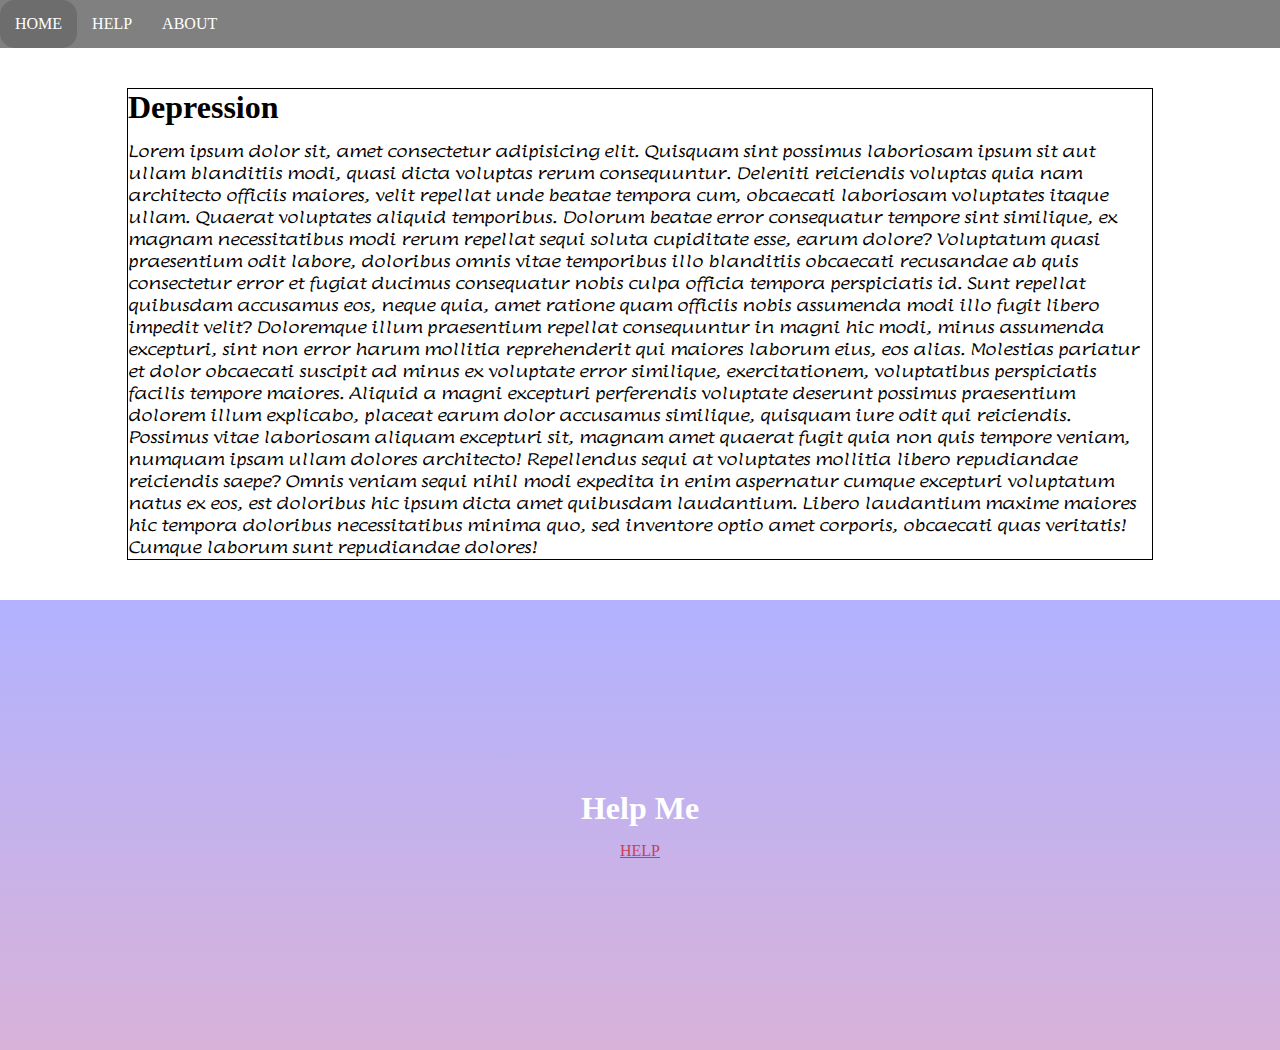
<file: index.html>
<!DOCTYPE html>
<html lang="en">
<head>
    <meta charset="UTF-8">
    <meta name="viewport" content="width=device-width, initial-scale=1.0">
    <title>Depression ong</title>
    <link rel="preconnect" href="https://fonts.googleapis.com">
    <link rel="preconnect" href="https://fonts.gstatic.com" crossorigin>
    <link href="https://fonts.googleapis.com/css2?family=Lumanosimo&display=swap" rel="stylesheet">
    <link rel="stylesheet" href="style.css">
</head>
<body>
    <header>
        <nav>
            <ul>
                <li><a href="index.html">HOME</a></li>
                <li><a href="help.html">HELP</a></li>
                <li><a href="about.html">ABOUT</a></li>
            </ul>
        </nav>
    </header>

    <main>
        <h1>Depression</h1>
        <p>Lorem ipsum dolor sit, amet consectetur adipisicing elit. Quisquam sint possimus laboriosam ipsum sit aut ullam blanditiis modi, quasi dicta voluptas rerum consequuntur. Deleniti reiciendis voluptas quia nam architecto officiis maiores, velit repellat unde beatae tempora cum, obcaecati laboriosam voluptates itaque ullam. Quaerat voluptates aliquid temporibus. Dolorum beatae error consequatur tempore sint similique, ex magnam necessitatibus modi rerum repellat sequi soluta cupiditate esse, earum dolore? Voluptatum quasi praesentium odit labore, doloribus omnis vitae temporibus illo blanditiis obcaecati recusandae ab quis consectetur error et fugiat ducimus consequatur nobis culpa officia tempora perspiciatis id. Sunt repellat quibusdam accusamus eos, neque quia, amet ratione quam officiis nobis assumenda modi illo fugit libero impedit velit? Doloremque illum praesentium repellat consequuntur in magni hic modi, minus assumenda excepturi, sint non error harum mollitia reprehenderit qui maiores laborum eius, eos alias. Molestias pariatur et dolor obcaecati suscipit ad minus ex voluptate error similique, exercitationem, voluptatibus perspiciatis facilis tempore maiores. Aliquid a magni excepturi perferendis voluptate deserunt possimus praesentium dolorem illum explicabo, placeat earum dolor accusamus similique, quisquam iure odit qui reiciendis. Possimus vitae laboriosam aliquam excepturi sit, magnam amet quaerat fugit quia non quis tempore veniam, numquam ipsam ullam dolores architecto! Repellendus sequi at voluptates mollitia libero repudiandae reiciendis saepe? Omnis veniam sequi nihil modi expedita in enim aspernatur cumque excepturi voluptatum natus ex eos, est doloribus hic ipsum dicta amet quibusdam laudantium. Libero laudantium maxime maiores hic tempora doloribus necessitatibus minima quo, sed inventore optio amet corporis, obcaecati quas veritatis! Cumque laborum sunt repudiandae dolores!</p>
    
    </main>

    <div class="hero">
        <h1>Help Me</h1>
        <a href="">HELP</a>
    </div>
    
</body>
</html>
</file>
<file: style.css>
* {
    margin: 0;
    padding: 0;
}
ul {
    display: flex;
    background-color: grey;
}

main p {
    font-family: 'Lumanosimo', cursive;
}

nav a{
    text-decoration: none;
    color: white;
    padding: 15px;
    display: inline-block;
}

nav li {
    list-style: none;
}

nav a:hover {
    background-color: rgb(109, 109, 109);
    border-radius: 15px;
    transition: 0.4s
}

main {
    width: 80%;
    margin: 40px auto;
    border: 1px solid black
}

h1 {
    margin-bottom: 15px;
}

.hero {
    background-image: linear-gradient(rgba(0, 0, 255, 0.3), rgba(128, 0, 128, 0.3)), url(https://cdn.pixabay.com/photo/2017/08/10/03/47/guy-2617866_1280.jpg);
    height: 50vh;
    background-position: center;
    background-size: cover;
    display: flex;
    justify-content: center;
    align-items: center;
    flex-direction: column;
}

.hero h1 {
    color: white;
}

.hero a {
    color: rgb(201, 63, 86)
}
</file>
